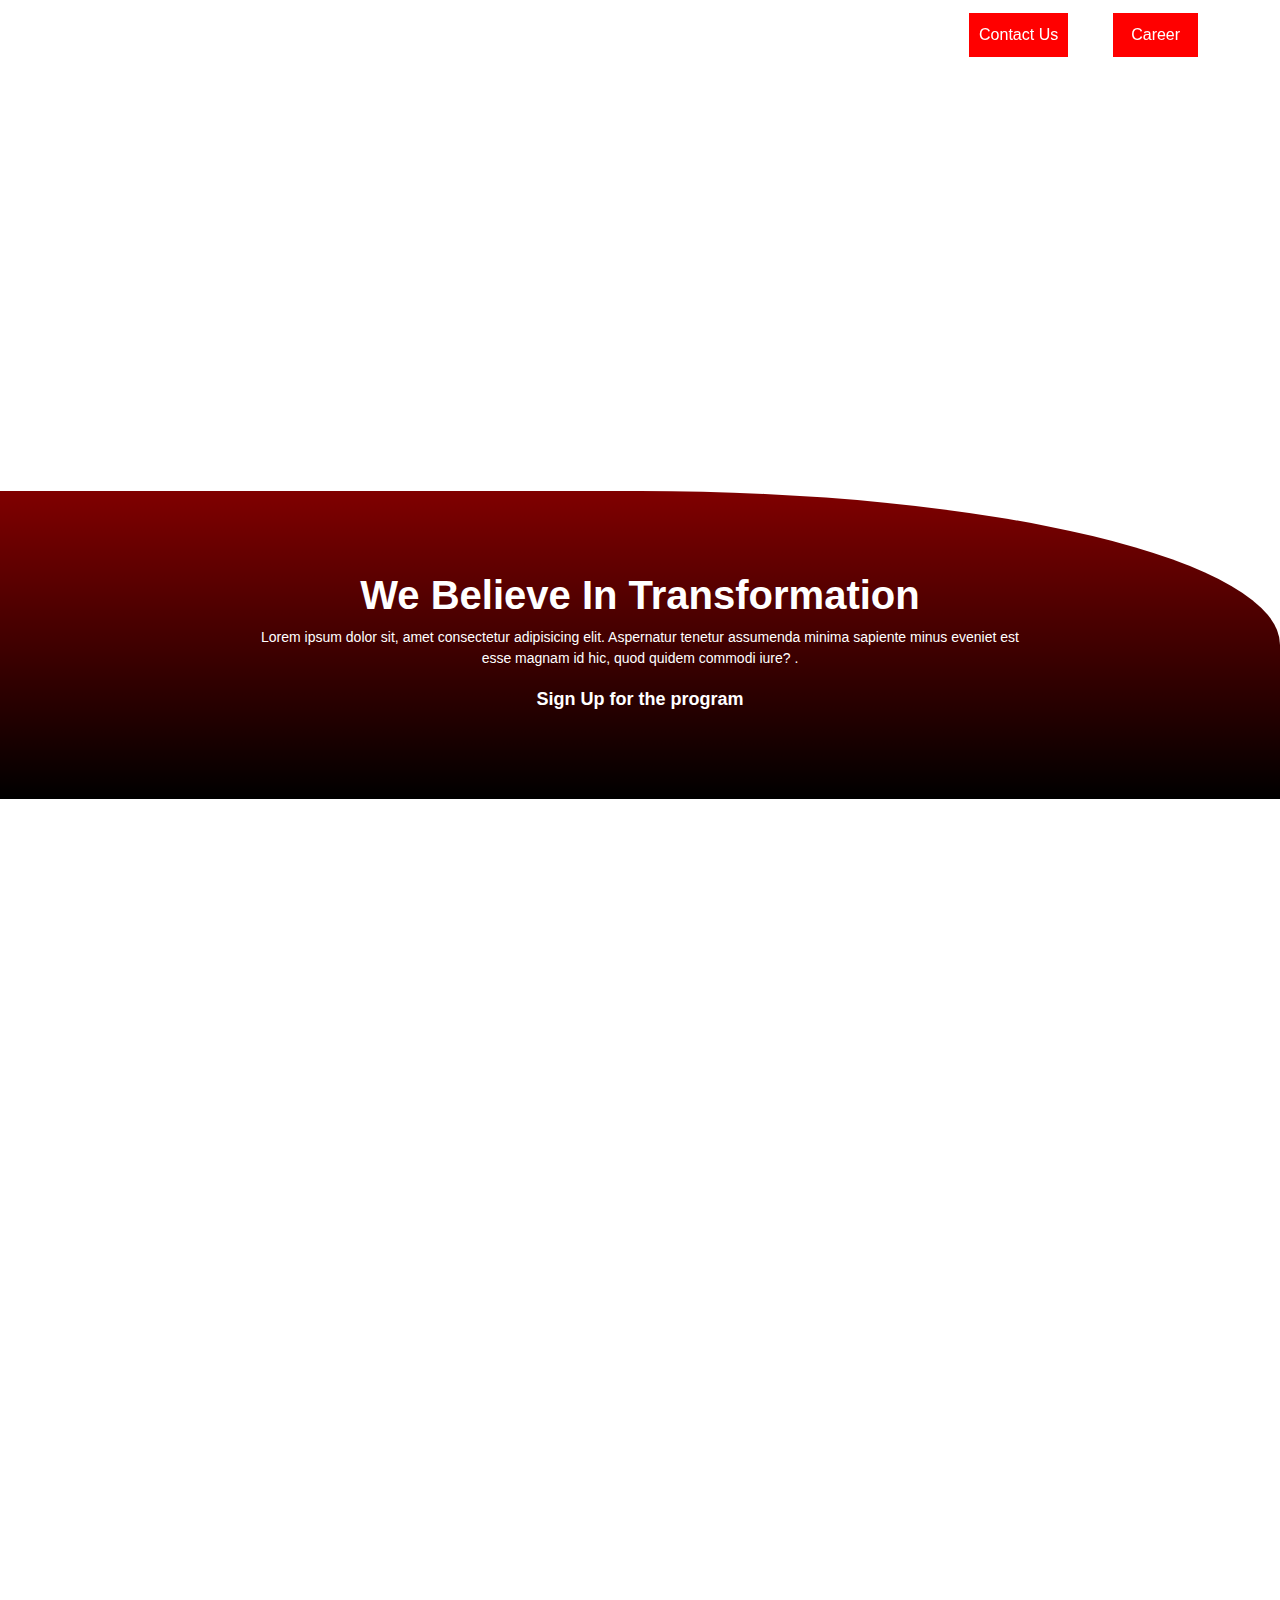
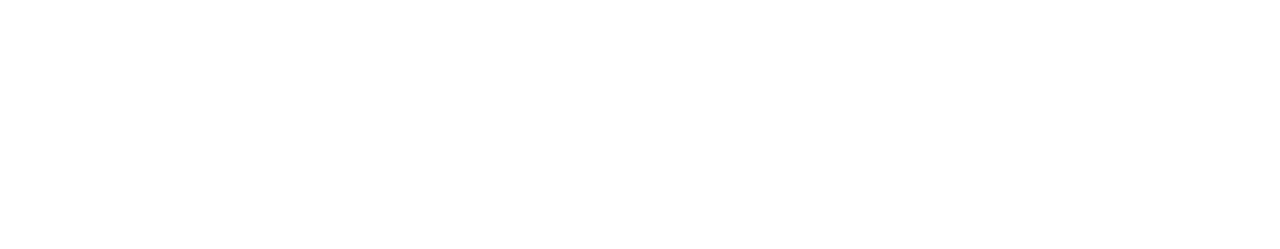
<file: academy.html>
<!DOCTYPE html>
<html lang="en">

<head>
  <meta charset="utf-8">
  <meta content="width=device-width, initial-scale=1.0" name="viewport">

  <title>SAP Website - Academy</title>
  <meta content="" name="description">
  <meta content="" name="keywords">

  <!-- Favicons -->
  <!-- <link href="assets/img/favicon.png" rel="icon">
  <link href="assets/img/apple-touch-icon.png" rel="apple-touch-icon"> -->

  <!-- Google Fonts -->
  <link href="https://fonts.googleapis.com/css?family=Open+Sans:300,300i,400,400i,600,600i,700,700i|Roboto:300,300i,400,400i,500,500i,700,700i&display=swap" rel="stylesheet">

  <!-- Vendor CSS Files -->
  <link href="assets/vendor/animate.css/animate.min.css" rel="stylesheet">
  <link href="assets/vendor/aos/aos.css" rel="stylesheet">
  <link href="assets/vendor/bootstrap/css/bootstrap.min.css" rel="stylesheet">
  <link href="assets/vendor/bootstrap-icons/bootstrap-icons.css" rel="stylesheet">
  <link href="assets/vendor/boxicons/css/boxicons.min.css" rel="stylesheet">
  <link href="assets/vendor/glightbox/css/glightbox.min.css" rel="stylesheet">
  <link href="assets/vendor/swiper/swiper-bundle.min.css" rel="stylesheet">

  <!-- Template Main CSS File -->
  <link href="assets/css/style.css" rel="stylesheet">
</head>

<body>

 

  <header id="header" class="fixed-top d-flex align-items-center header-transparent ">
    <div class="container d-flex justify-content-between align-items-center">

      <div class="logo">
        <h1 class="text-light"><a href="index.html"><span>LOGO</span></a></h1>
        <!-- Uncomment below if you prefer to use an image logo -->
        <!-- <a href="index.html"><img src="assets/img/logo.png" alt="" class="img-fluid"></a>-->
      </div>

      <nav id="navbar" class="navbar">
        <ul>
          <li><a class="active " href="index.html">Home</a></li>
          <li><a href="about.html">About</a></li>
          
          <li class="dropdown"><a href="#"><span>Solutions</span> <i class="bi bi-chevron-down"></i></a>
          <ul>
            
              <li><a href="services1.html">Supply Chain Planning</a></li>
              <li><a href="services2.html">Supply Chain Collaboration</a></li>
              <li><a href="services3.html">Demand-Driven Planning</a></li>
              <li><a href="services4.html"> Cloud System Integration</a></li>
            
          </ul>
          </li>
    
          <li><a href="services.html">Services</a></li>
    
          <li><a href="Insight.html">Insight</a></li>
          <li><a href="academy.html" class="imp">Academy</a></li>
          <li><a href="partners.html">Our Partners</a></li>
          <li><a href="#" style="padding:0px 60px;"></a></li>

          <li><a href="contact.html" style="background: red; padding:10px">Contact Us</a></li>
          <li><a href="#" ></a></li>
          <li><a href="career.html" style="background: red; padding:10px 18px;">Career</a></li>
          
          
        
        </ul>
        <i class="bi bi-list mobile-nav-toggle"></i>
        
      </nav>
    </div>
  </header>

  <section class="about" data-aos="fade-up" style="background: url(https://forrit-cms-msedu-web-consumables.azureedge.net/media/8806824e-543b-48ba-8567-aeaef11f67dc/1920-Panel1-FeatureHeader-Academy.jpg) no-repeat center center/cover;">
    <div class="container">

      <div class="row">
        <div class="col-lg-6">
          <!-- <img src="assets/img/about.jpg" class="img-fluid" alt=""> -->
        </div>
        <div class="col-lg-6 pt-4 pt-lg-0">
          <h3 style="text-align: left;">Our Academy</h3>
          <p style="text-align: left; margin-bottom: 300px;" >
          
            Ullamco laboris nisi ut aliquip ex ea commodo consequat. Duis aute irure dolor in reprehenderit in voluptate
            velit esse cillum dolore eu fugiat nulla pariatur. 
          </p>

          
        </div>
      </div>

    </div>
  </section>


  


  <section class="facts section-bg" data-aos="fade-up" style="background:linear-gradient( #800000, black) ;border-radius: 0 50% 0 0;margin-top: -145px; ">
    <div class="container">

      <div class="row counters" style="padding-top: 20px;padding-bottom:20px">
        <h2 style="color: white; font-size: 40px;font-weight: bold;text-align: center;">We Believe In Transformation</h2>
        <p style="color:white ;text-align: center;">Lorem ipsum dolor sit, amet consectetur adipisicing elit. Aspernatur tenetur assumenda minima sapiente minus eveniet est<br> esse magnam id hic, quod quidem commodi iure? .</p>
        <h2 style="color: white; font-size: 18px;font-weight: bold;text-align: center;">Sign Up for the program</h2>

      </div>

    </div>
  </section>


  <main id="main">


    
    <section class="features" style="background: url(https://www.arm.com/-/media/global/support/heroes/support-training-med-hero.jpg?revision=ab1d83c5-b102-46cf-a4d1-213dc249341b) no-repeat center center/cover; margin-top: -100px; margin-bottom: 50px;">
        <div class="container">
  
          
  
          <div class="row" data-aos="fade-up">
            <div class="col-md-5">
             
              <h3><a href="services1.html" style="color:white ; font-weight: bold; font-size: 45px;">Our Academy</a></h3>
              <p style="color: white;">
                Sales and Operations Planning (S&OP), Forecasting, Time series and order-based planning, inventory optimization, production scheduling and more
              </p>
            </div>
            <div class="col-md-3 pt-4" style="background: rgba(198, 12, 2, 0.381); margin-right: 20px;border-bottom: 1px solid red; padding-left: 30px; "  >
              <h3><a href="services1.html" style="color:white ; font-weight: bold;">Supply Chain Planning</a></h3>
              <p style="color: white;">
                Sales and Operations Planning (S&OP), Forecasting, Time series and order-based planning, inventory optimization, production scheduling and more Lorem, ipsum dolor sit amet consectetur adipisicing elit. Voluptate officiis corporis dolores delectus suscipit. Omnis obcaecati harum.
              </p>
              <!-- <a href="about.html" class="btn-get-started animate__animated animate__fadeInUp imp" style="margin-left: 80px;">Register Now</a> -->
              <h2 ><a  href="career.html" style="background: red;color:white;font-size: 15px;padding: 12px 12px;" text-align:center;>Register Now</a></h2>
             
            </div>
            <div class="col-md-3 pt-4" style="background: rgba(198, 13, 0, 0.407);border-bottom: 1px solid red; padding-left: 30px;" >
              <h3><a href="services1.html" style="color:white ; font-weight: bold;padding-bottom: 20px;">Training</a></h3>
              <p style="color: white;">
                Sales and Operations Planning (S&OP), Forecasting, Time series and order-based planning, inventory optimization, production scheduling and more ;Lorem ipsum dolor sit, amet consectetur adipisicing elit. Debitis sunt eos culpa at nobis sint maiores quam vel explicabo adipisci.
  
              </p>
              <!-- <a href="about.html" class="btn-get-started animate__animated animate__fadeInUp imp" style="margin-left: 80px; margin-bottom: 20px; margin-top: 10px;" >Register Now</a> -->
              <h2 ><a  href="career.html" style="background: red;color:white;font-size: 15px;padding: 12px 12px;" text-align:center;>Register Now</a></h2>
              <br><br>
            </div>
          </div>
  
        </div>
      </section>











    


    




   

  </main><!-- End #main -->

  <!-- ======= Footer ======= -->
  <footer id="footer" data-aos="fade-up" data-aos-easing="ease-in-out" data-aos-duration="500" style="margin-top: -50px;">

    

    <div class="footer-top">
      <div class="container">
        <div class="row">

          <div class="col-lg-3 col-md-6 footer-links">
            <h4>Useful Links</h4>
            <ul>
              <li><i class="bx bx-chevron-right"></i> <a href="index.html">Home</a></li>
              <li><i class="bx bx-chevron-right"></i> <a href="about.html">About us</a></li>
              <li><i class="bx bx-chevron-right"></i> <a href="services.html">Services</a></li>
              <li><i class="bx bx-chevron-right"></i> <a href="services1.html">Solutions</a></li>
              <li><i class="bx bx-chevron-right"></i> <a href="blog.html">Blog</a></li>
              <li><i class="bx bx-chevron-right"></i> <a href="contact.html">Contact Us</a></li>
            </ul>
          </div>

          <div class="col-lg-3 col-md-6 footer-links">
            <h4>Our Services</h4>
            <ul>
              <li><i class="bx bx-chevron-right"></i> <a href="services.html">Process Implementation</a></li>
              <li><i class="bx bx-chevron-right"></i> <a href="services.html">AMS and Support</a></li>
              <li><i class="bx bx-chevron-right"></i> <a href="services.html">Value Prototyping</a></li>
              <li><i class="bx bx-chevron-right"></i> <a href="services.html">Training</a></li>
              <li><i class="bx bx-chevron-right"></i> <a href="#">Graphic Design</a></li>
            </ul>
          </div>

          <div class="col-lg-3 col-md-6 footer-contact">
            <h4>Contact Us</h4>
            <p>
              A108 Adam Street <br>
              New York, NY 535022<br>
              United States <br><br>
              <strong>Phone:</strong> +1 5589 55488 55<br>
              <strong>Email:</strong> info@example.com<br>
            </p>

          </div>

          <div class="col-lg-3 col-md-6 footer-info">
            <h3>About Us</h3>
            <p>Cras fermentum odio eu feugiat lide par naso tierra. Justo eget nada terra videa magna derita valies darta donna mare fermentum iaculis eu non diam phasellus.</p>
            <div class="social-links mt-3">
              <a href="https://twitter.com" class="twitter"><i class="bx bxl-twitter"></i></a>
              <a href="https://facebook.com" class="facebook"><i class="bx bxl-facebook"></i></a>
              <a href="https://instagram.com" class="instagram"><i class="bx bxl-instagram"></i></a>
              <a href="https://linkedin.com" class="linkedin"><i class="bx bxl-linkedin"></i></a>
            </div>
          </div>

        </div>
      </div>
    </div>

    <div class="container ccpy ">
      <div class="copyright">
        &copy; Copyright <strong><span>Logo</span></strong>. All Rights Reserved
      </div>
    </div>

  </footer><!-- End Footer -->

  <a href="#" class="back-to-top d-flex align-items-center justify-content-center"><i class="bi bi-arrow-up-short"></i></a>

  <!-- Vendor JS Files -->
  <script src="assets/vendor/purecounter/purecounter.js"></script>
  <script src="assets/vendor/aos/aos.js"></script>
  <script src="assets/vendor/bootstrap/js/bootstrap.bundle.min.js"></script>
  <script src="assets/vendor/glightbox/js/glightbox.min.js"></script>
  <script src="assets/vendor/isotope-layout/isotope.pkgd.min.js"></script>
  <script src="assets/vendor/swiper/swiper-bundle.min.js"></script>
  <script src="assets/vendor/waypoints/noframework.waypoints.js"></script>
  <script src="assets/vendor/php-email-form/validate.js"></script>

  <!-- Template Main JS File -->
  <script src="assets/js/main.js"></script>

</body>

</html>
</file>
<file: assets/css/style.css>
/*--------------------------------------------------------------
# General
--------------------------------------------------------------*/
body {
  font-family: 'Ubuntu', sans-serif;
  /* color: #444; */
}

a {
  color: #b30000;
  text-decoration: none;
}

a:hover {
  color: #993333;
  text-decoration: none;
  
}

h1, h2, h3, h4, h5, h6, .font-primary {
  font-family: 'Ubuntu', sans-serif;
}

/*--------------------------------------------------------------
# Back to top button
--------------------------------------------------------------*/
.back-to-top {
  position: fixed;
  visibility: hidden;
  opacity: 0;
  right: 15px;
  bottom: 15px;
  z-index: 99999;
  background: #9f1a1a;
  /* color:  #b30000; */
  width: 40px;
  height: 40px;
  border-radius: 4px;
  transition: all 0.4s;
}
.back-to-top i {
  font-size: 24px;
  color: #fff;
  line-height: 0;
}
.features i{
  font-size: 30px;
  align-items: bottom;
  
}
.back-to-top:hover {
  background: #9b403f;
  color: #fff;
}
.back-to-top.active {
  visibility: visible;
  opacity: 1;
}

/*--------------------------------------------------------------
# Header
--------------------------------------------------------------*/
#header {
  height:70px;
  transition: all 0.5s;
  z-index: 997;
  transition: all 0.5s;
  background: #070707;
  
}
#header.header-transparent {
  background: none;
}
#header.header-scrolled {
  background: #050505df;
  height: 60px;
}
#header .logo h1 {
  font-size: 28px;
  margin: 0;
  padding: 4px 0;
  line-height: 1;
  font-weight: 400;
  letter-spacing: 3px;
  text-transform: uppercase;
}
#header .logo h1 a, #header .logo h1 a:hover {
  color: #fff;
  text-decoration: none;
}
#header .logo img {
  padding: 0;
  margin: 0;
  max-height: 40px;
}

#main {
  margin-top: 80px;
}

/*--------------------------------------------------------------
# Navigation Menu
--------------------------------------------------------------*/
/**
* Desktop Navigation 
*/
.navbar {
  padding: 0;
}
.navbar ul {
  margin: 0;
  padding: 0;
  display: flex;
  list-style: none;
  align-items: center;
  
}
.navbar li {
  position: relative;
}
.navbar a, .navbar a:focus {
  display: flex;
  align-items: center;
  justify-content: space-between;
  padding: 10px 0 10px 15px;
  font-family: 'Ubuntu', sans-serif;
  font-size: 16;
  font-weight: 500;
  margin-left: 15px;
  /* color: #fff; */
  color: white;
  white-space: nowrap;
  transition: 0.3s;
}



.navbar a i, .navbar a:focus i {
  font-size: 12px;
  line-height: 0;
  margin-left: 5px;
}
/* .navbar a:hover, .navbar .active, .navbar .active:focus, .navbar li:hover > a {
  color: #c20404;
  
} */
.navbar .dropdown ul {
  display: block;
  position: absolute;
  left: 14px;
  top: calc(100% + 30px);
  margin: 0;
  padding: 10px 0;
  z-index: 99;
  opacity: 0;
  visibility: hidden;
  background: #fff;
  /* box-shadow: 0px 0px 30px rgba(161, 135, 127, 0.25); */
  transition: 0.3s;
  border-radius: 10px;
}
.navbar .dropdown ul li {
  min-width: 200px;
  
}
.navbar .dropdown ul a {
  padding: 10px 20px;
  font-size: 16px;
  font-weight: 500;
  text-transform: none;
  /* color: rgb(250, 34, 5); */
  color: #070707;
  
}
.navbar .dropdown ul a i {
  font-size: 12px;
}
.navbar .dropdown ul a:hover, .navbar .dropdown ul .active:hover, .navbar .dropdown ul li:hover > a {
  color: #f60606;
}
.navbar .dropdown:hover > ul {
  opacity: 1;
  top: 100%;
  visibility: visible;
}
.navbar .dropdown .dropdown ul {
  top: 0;
  left: calc(100% - 30px);
  visibility: hidden;
}
.navbar .dropdown .dropdown:hover > ul {
  opacity: 1;
  top: 0;
  left: 100%;
  visibility: visible;
}
@media (max-width: 1366px) {
  .navbar .dropdown .dropdown ul {
    left: -90%;
  }
  .navbar .dropdown .dropdown:hover > ul {
    left: -100%;
  }
}

/**
* Mobile Navigation 
*/
.mobile-nav-toggle {
  color: #fff;
  font-size: 28px;
  cursor: pointer;
  display: none;
  line-height: 0;
  transition: 0.5s;
}

@media (max-width: 991px) {
  .mobile-nav-toggle {
    display: block;
  }

  .navbar ul {
    display: none;
  }
}
.navbar-mobile {
  position: fixed;
  overflow: hidden;
  top: 0;
  right: 0;
  left: 0;
  bottom: 0;
  background: #ffb3b39f;
  transition: 0.3s;
}
.navbar-mobile .mobile-nav-toggle {
  position: absolute;
  top: 15px;
  right: 15px;
}
.navbar-mobile ul {
  display: block;
  position: absolute;
  top: 55px;
  right: 15px;
  bottom: 15px;
  left: 15px;
  padding: 10px 0;
  background-color: #fff;
  overflow-y: auto;
  transition: 0.3s;
}
.navbar-mobile a, .navbar-mobile a:focus {
  padding: 10px 20px;
  font-size: 15px;
  color: #ff9393;
}
.navbar-mobile a:hover, .navbar-mobile .active, .navbar-mobile li:hover > a {
  color: #ff9393;
}
.navbar-mobile .getstarted, .navbar-mobile .getstarted:focus {
  margin: 15px;
}
.navbar-mobile .dropdown ul {
  position: static;
  display: none;
  margin: 10px 20px;
  padding: 10px 0;
  z-index: 99;
  opacity: 1;
  visibility: visible;
  background: #fff;
  box-shadow: 0px 0px 30px rgba(161, 133, 127, 0.25);
}
.navbar-mobile .dropdown ul li {
  min-width: 200px;
}
.navbar-mobile .dropdown ul a {
  padding: 10px 20px;
}
.navbar-mobile .dropdown ul a i {
  font-size: 12px;
}
.navbar-mobile .dropdown ul a:hover, .navbar-mobile .dropdown ul .active:hover, .navbar-mobile .dropdown ul li:hover > a {
  color: #ff9393;
}
.navbar-mobile .dropdown > .dropdown-active {
  display: block;
}

/*--------------------------------------------------------------
# Hero Section
--------------------------------------------------------------*/
#hero {
  width: 100%;
  height: 110vh;
  overflow: hidden;
  position: relative;
}
#hero::after {
  content: "";
  position: absolute;
  left: 50%;
  top: 0;
  width: 130%;
  height: 95%;
  background:  url("https://www.experionglobal.com/wp-content/uploads/2020/10/Transforming-software-systems-for-business-growth-6.png")    no-repeat center  center/cover;
  
  /* opacity: 0.7; */
  z-index: 0;
  /* border-radius: 0 0 50% 50%; */
  transform: translateX(-50%) rotate(0deg);
}
#hero::before {
  content: "";
  position: absolute;
  left: 50%;
  top: 0;
  width: 130%;
  height: 96%;
  /* background: #800000; */
  opacity: 0.5;
  z-index: 0;
  border-radius: 0 0 50% 50%;
  transform: translateX(-50%) translateY(18px) rotate(2deg);
}
#hero .carousel-container {
  display: flex;
  justify-content: center;
  align-items: center;
  flex-direction: column;
  text-align: center;
  bottom: 0;
  top: 0;
  left: 0;
  right: 0;
}
#hero h2 {
  color: #fff;
  margin-bottom: 30px;
  font-size: 55px;
  font-weight: 700;
}



#hero p {
  width: 80%;
  -webkit-animation-delay: 0.4s;
  animation-delay: 0.4s;
  margin: 0 auto 30px auto;
  color: #fff;
}
#hero .carousel-control-prev, #hero .carousel-control-next {
  width: 10%;
}
#hero .carousel-control-next-icon, #hero .carousel-control-prev-icon {
  background: none;
  font-size: 48px;
  line-height: 1;
  width: auto;
  height: auto;
}
#hero .btn-get-started {
  font-family: 'Ubuntu', sans-serif;
  font-weight: 550;
  font-size: 14px;
  letter-spacing: 1px;
  display: inline-block;
  padding: 15px 28px;
  /* border-radius: 50px; */
  transition: 0.5s;
  line-height: 1;
  margin: 10px;
  color: #fff;
  -webkit-animation-delay: 0.8s;
  animation-delay: 0.8s;
  /* border: 2px solid #990000; */
  background: #fb0505;
}

.team .btn-get-started {
  font-family: 'Ubuntu', sans-serif;
  font-weight: 550;
  font-size: 14px;
  letter-spacing: 1px;
  display: inline-block;
  padding: 15px 28px;
  /* border-radius: 50px; */
  transition: 0.5s;
  line-height: 1;
  margin: 20px;
  color: #fff;
  -webkit-animation-delay: 0.8s;
  text-align: left;
  animation-delay: 0.8s;
  /* border: 2px solid #990000; */
  background: #fb0505;
}


.features .imp:hover {
  background-color: white;
  color: black;
  }
 
#hero .btn-get-started:hover {
  background: #f30404;
  color: #fff;
  text-decoration: none;
}
@media (min-width: 1024px) {
  #hero p {
    width: 60%;
  }
  #hero .carousel-control-prev, #hero .carousel-control-next {
    width: 5%;
  }
}
@media (max-width: 768px) {
  #hero::after {
    width: 180%;
    height: 95%;
    border-radius: 0 0 50% 50%;
    transform: translateX(-50%) rotate(0deg);
  }
  #hero::before {
    top: 0;
    width: 180%;
    height: 96%;
    border-radius: 0 0 50% 50%;
    transform: translateX(-50%) translateY(20px) rotate(4deg);
  }
}
@media (max-width: 575px) {
  #hero h2 {
    font-size: 30px;
  }
  #hero::after {
    left: 40%;
    top: 0;
    width: 200%;
    height: 115%;
    border-radius: 0 0 50% 50%;
    transform: translateX(-50%) rotate(0deg);
  }
  #hero::before {
    left: 50%;
    top: 0;
    width: 200%;
    height: 94%;
    border-radius: 0 0 50% 50%;
    transform: translateX(-50%) translateY(20px) rotate(4deg);
  }
}

/*--------------------------------------------------------------
# Hero No Slider Section
--------------------------------------------------------------*/
#hero-no-slider {
  width: 100%;
  height: 100vh;
  overflow: hidden;
  position: relative;
  text-align: center;
}
#hero-no-slider::before {
  content: "";
  position: absolute;
  left: 0;
  top: 0;
  right: 0;
  bottom: 0;
  background:  url("https://www.experionglobal.com/wp-content/uploads/2020/10/Transforming-software-systems-for-business-growth-6.png") center top no-repeat;
}
#hero-no-slider h2 {
  color: #fff;
  margin-bottom: 15px;
  font-size: 48px;
  font-weight: 700;
}
#hero-no-slider p {
  color: #fff;
}
#hero-no-slider .btn-get-started {
  font-family: 'Ubuntu', sans-serif;
  font-weight: 500;
  font-size: 14px;
  letter-spacing: 1px;
  display: inline-block;
  padding: 12px 32px;
  border-radius: 50px;
  transition: 0.5s;
  line-height: 1;
  margin: 10px;
  color: #fff;
  -webkit-animation-delay: 0.8s;
  animation-delay: 0.8s;
  border: 2px solid #68A4C4;
}
#hero-no-slider .btn-get-started:hover {
  background: #68A4C4;
  color: #fff;
  text-decoration: none;
}
@media (max-width: 575px) {
  #hero-no-slider h2 {
    font-size: 30px;
  }
}

/*--------------------------------------------------------------
# Sections General
--------------------------------------------------------------*/
section {
  padding: 60px 0;
}

.section-bg {
  background-color: #101010;
}

.section-title {
  text-align: center;
  padding-bottom: 30px;
}


.section-title h2 {
  font-size: 28px;
  font-weight: 400;
  margin-bottom: 20px;
  padding-bottom: 20px;
  position: relative;
}
.section-title h2::before {
  /* content: ""; */
  position: absolute;
  display: block;
  width: 120px;
  height: 1px;
  background: #ddd;
  bottom: 1px;
  left: calc(50% - 60px);
}
.section-title h2::after {
  /* content: ""; */
  position: absolute;
  display: block;
  width: 40px;
  height: 3px;
  background: #bf4040;
  bottom: 0;
  left: calc(50% - 20px);
}
.section-title p {
  margin-bottom: 0;
}

/*--------------------------------------------------------------
# Breadcrumbs
--------------------------------------------------------------*/
.breadcrumbs {
  padding: 15px 0;
  /* background-color: #faf3f3; */
  min-height: 40px;
}
.breadcrumbs h2 {
  font-size: 28px;
  font-weight: 300;
}
.breadcrumbs ol {
  display: flex;
  flex-wrap: wrap;
  list-style: none;
  padding: 0;
  margin: 0;
}
.breadcrumbs ol li + li {
  padding-left: 10px;
}
.breadcrumbs ol li + li::before {
  display: inline-block;
  padding-right: 10px;
  color: #7d6d6c;
  content: "/";
}
@media (max-width: 768px) {
  .breadcrumbs .d-flex {
    display: block !important;
  }
  .breadcrumbs ol {
    display: block;
  }
  .breadcrumbs ol li {
    display: inline-block;
  }
}

/*--------------------------------------------------------------
# Our Services
--------------------------------------------------------------*/
.services {
  padding-bottom: 20px;
}
.services .icon-box {
  padding: 30px;
  position: relative;
  overflow: hidden;
  margin: 0 0 40px 0;
  background: #ffff;
  box-shadow: 0 20px 200px 0 rgba(14, 13, 12, 0.14);
  transition: all 0.3s ease-in-out;
  text-align: center;
  border: 1px solid #fff;
}

.services .abs {
  padding: none;
  position: relative;
  overflow: hidden;
  margin: 0 0 0px 0;
  background: #fff;
  
  box-shadow: none;
  transition: all 0.3s ease-in-out;
  text-align: center;
  border: none;
}
.services .ab {
  padding: none;
  position: relative;
  overflow: hidden;
  margin: 0 0 0px 0;
  background: rgba(243, 5, 5, 0.938);
  
  box-shadow: none;
  transition: all 0.3s ease-in-out;
  text-align: center;
  border: none;
}


.services .icon {
  margin: 0 auto 10px auto;
  /* padding-top: 17px; */
  display: inline-block;
  text-align: center;
  border-radius: 50%;
  width: 153px;
  height: 153px;
}
.services .icon i {
  font-size: 80px;
  line-height: 1;
}
.services .title {
  font-weight: 700;
  margin-bottom: 15px;
  font-size: 18px;
}
.services .title a {
  color: rgb(179, 0, 0);
}
.services .description {
  font-size: 15px;
  line-height: 28px;
  margin-bottom: 0;
  /* background: #070707; */
}
.services .icon-box-pink .icon {
  background: #fceef3;
}
.services .icon-box-pink .icon i {
  color: #ff689b;
}
.services .icon-box-pink:hover {
  border-color: #ff689b;
}
.services .icon-box-cyan .icon {
  background: #e6fdfc;
}
.services .icon-box-cyan .icon i {
  color: #3fcdc7;
}
.services .icon-box-cyan:hover {
  border-color: #3fcdc7;
}
.services .icon-box-green .icon {
  background: #eafde7;
}
.services .icon-box-green .icon i {
  color: #41cf2e;
}
.services .icon-box-green:hover {
  border-color: #41cf2e;
}
.services .icon-box-blue .icon {
  background: #e1eeff;
}
.services .icon-box-blue .icon i {
  color: #2282ff;
}
.services .icon-box-blue:hover {
  border-color: #2282ff;
}

/*--------------------------------------------------------------
# Why Us
--------------------------------------------------------------*/
/* .why-us .container {
  box-shadow: 0 5px 25px 0 rgba(216, 214, 214, 0.6);
  background: #fff;
} */
.why-us .icon-box + .icon-box {
  margin-top: 50px;
}
.why-us .icon-box .icon {
  float: left;
  display: flex;
  align-items: center;
  justify-content: center;
  width: 72px;
  height: 72px;
  background: #f3f8fa;
  border-radius: 6px;
  transition: 0.5s;
}
.why-us .icon-box .icon i {
  color: #68A4C4;
  font-size: 32px;
}
.why-us .icon-box:hover .icon {
  background: #68A4C4;
}
.why-us .icon-box:hover .icon i {
  color: #fff;
}
.why-us .icon-box .title {
  margin-left: 95px;
  font-weight: 700;
  margin-bottom: 10px;
  font-size: 18px;
  text-transform: uppercase;
}
.why-us .icon-box .title a {
  color: #343a40;
  transition: 0.3s;
}
.why-us .icon-box .title a:hover {
  color: #68A4C4;
}
.why-us .icon-box .description {
  margin-left: 95px;
  line-height: 24px;
  font-size: 14px;
  
}
.why-us .video-box {
  position: relative;
}
.why-us .video-box img {
  padding-top: 15px;
  padding-bottom: 15px;
  
}
.why-us .play-btn {
  width: 94px;
  height: 94px;
  background: radial-gradient(#cb5742 50%, rgba(196, 106, 104, 0.4) 52%);
  border-radius: 50%;
  display: block;
  position: absolute;
  left: calc(50% - 47px);
  top: calc(50% - 47px);
  overflow: hidden;
}
.why-us .play-btn::after {
  content: "";
  position: absolute;
  left: 50%;
  top: 50%;
  transform: translateX(-40%) translateY(-50%);
  width: 0;
  height: 0;
  border-top: 10px solid transparent;
  border-bottom: 10px solid transparent;
  border-left: 15px solid #fff;
  z-index: 100;
  transition: all 400ms cubic-bezier(0.55, 0.055, 0.675, 0.19);
}
.why-us .play-btn::before {
  content: "";
  position: absolute;
  width: 120px;
  height: 120px;
  -webkit-animation-delay: 0s;
  animation-delay: 0s;
  -webkit-animation: pulsate-btn 2s;
  animation: pulsate-btn 2s;
  -webkit-animation-direction: forwards;
  animation-direction: forwards;
  -webkit-animation-iteration-count: infinite;
  animation-iteration-count: infinite;
  -webkit-animation-timing-function: steps;
  animation-timing-function: steps;
  opacity: 1;
  border-radius: 50%;
  border: 5px solid rgba(207, 61, 25, 0.7);
  top: -15%;
  left: -15%;
  background: rgba(198, 16, 0, 0);
}
.why-us .play-btn:hover::after {
  border-left: 15px solid #d23e1d;
  transform: scale(20);
}
.why-us .play-btn:hover::before {
  content: "";
  position: absolute;
  left: 50%;
  top: 50%;
  transform: translateX(-40%) translateY(-50%);
  width: 0;
  height: 0;
  border: none;
  border-top: 10px solid transparent;
  border-bottom: 10px solid transparent;
  border-left: 15px solid #fff;
  z-index: 200;
  -webkit-animation: none;
  animation: none;
  border-radius: 0;
}

@-webkit-keyframes pulsate-btn {
  0% {
    transform: scale(0.6, 0.6);
    opacity: 1;
  }
  100% {
    transform: scale(1, 1);
    opacity: 0;
  }
}

@keyframes pulsate-btn {
  0% {
    transform: scale(0.6, 0.6);
    opacity: 1;
  }
  100% {
    transform: scale(1, 1);
    opacity: 0;
  }
}
/*--------------------------------------------------------------
# Features
--------------------------------------------------------------*/
.features .row + .row {
  margin-top: 100px;
}
.features h3 {
  font-weight: 400;
  font-size: 24px;
}
.features ul {
  list-style: none;
  padding: 0;
}
.features ul li {
  padding-bottom: 10px;
}
.features ul i {
  font-size: 20px;
  padding-right: 4px;
  color: #ff9393;
}
.features p:last-child {
  margin-bottom: 0;
}

/*--------------------------------------------------------------
# About
--------------------------------------------------------------*/
.about h3 {
  font-weight: bold;
  font-size: 30px;
  color: white;
  margin-top: 100px;

}
.about p{
  color: white;
}
.about ul {
  list-style: none;
  padding: 0;
}
.about ul li {
  padding-bottom: 10px;
}
.about ul i {
  font-size: 20px;
  padding-right: 4px;
  color: #c46868;
}
.about p:last-child {
  margin-bottom: 0;
}

/*--------------------------------------------------------------
# Facts
--------------------------------------------------------------*/
.facts .counters span {
  font-size: 48px;
  display: block;
  color: #fe1f06;
}
.facts .counters p {
  padding: 0;
  margin: 0 0 20px 0;
  font-family: 'Ubuntu', sans-serif;
  font-size: 14px;
}

/*--------------------------------------------------------------
# Our Skills
--------------------------------------------------------------*/
.skills {
  padding: 60px 0;
}
.skills .progress {
  height: 35px;
  margin-bottom: 10px;
}
.skills .progress .skill {
  line-height: 35px;
  padding: 0;
  margin: 0 0 0 20px;
  text-transform: uppercase;
}
.skills .progress .skill .val {
  float: right;
  font-style: normal;
  margin: 0 20px 0 0;
}
.skills .progress-bar {
  width: 1px;
  text-align: left;
  transition: 0.9s;
}

/*--------------------------------------------------------------
# Tetstimonials
--------------------------------------------------------------*/
.testimonials {
  padding: 60px 0;
}
.testimonials .section-header {
  margin-bottom: 40px;
}
.testimonials .testimonials-carousel {
  overflow: hidden;
}
.testimonials .testimonial-item {
  text-align: center;
}
.testimonials .testimonial-item .testimonial-img {
  width: 120px;
  border-radius: 50%;
  border: 4px solid #fff;
  margin: 0 auto;
}
.testimonials .testimonial-item h3 {
  font-size: 20px;
  font-weight: bold;
  margin: 10px 0 5px 0;
  color: #111;
}
.testimonials .testimonial-item h4 {
  font-size: 14px;
  color: #999;
  margin: 0 0 15px 0;
}
.testimonials .testimonial-item .quote-icon-left, .testimonials .testimonial-item .quote-icon-right {
  color: #fbfcfd;
  font-size: 26px;
}
.testimonials .testimonial-item .quote-icon-left {
  display: inline-block;
  left: -5px;
  position: relative;
}
.testimonials .testimonial-item .quote-icon-right {
  display: inline-block;
  right: -5px;
  position: relative;
  top: 10px;
}
.testimonials .testimonial-item p {
  font-style: italic;
  margin: 0 auto 15px auto;
}
.testimonials .swiper-pagination {
  margin-top: 20px;
  position: relative;
}
.testimonials .swiper-pagination .swiper-pagination-bullet {
  width: 12px;
  height: 12px;
  background-color: #fff;
  opacity: 1;
  border: 1px solid #c47768;
}
.testimonials .swiper-pagination .swiper-pagination-bullet-active {
  background-color: #c46d68;
}

/*--------------------------------------------------------------
# Service Details
--------------------------------------------------------------*/
.service-details {
  padding-bottom: 10px;
}
.service-details .card {
  border: 0;
  padding: 0 30px;
  margin-bottom: 60px;
  position: relative;
}
.service-details .card-img {
  width: calc(100% + 60px);
  margin-left: -30px;
  overflow: hidden;
  z-index: 9;
  border-radius: 0;
}
.service-details .card-img img {
  max-width: 100%;
  transition: all 0.3s ease-in-out;
}
.service-details .card-body {
  z-index: 10;
  background: #fff;
  border-top: 4px solid #fff;
  padding: 30px;
  box-shadow: 0px 2px 15px rgba(0, 0, 0, 0.1);
  margin-top: -60px;
  transition: 0.3s;
}
.service-details .card-title {
  font-weight: 700;
  text-align: center;
  margin-bottom: 20px;
}
.service-details .card-title a {
  color: #7f2b2a;
  transition: 0.3s;
}
.service-details .card-text {
  color: #5e5e5e;
}
.service-details .read-more a {
  color: #777777;
  text-transform: uppercase;
  font-weight: 600;
  font-size: 12px;
  transition: 0.3s;
}
.service-details .read-more a:hover {
  color: #ca2d15;
}
.service-details .card:hover img {
  transform: scale(1.1);
}
.service-details .card:hover .card-body {
  border-color: #a32e2a;
}
.service-details .card:hover .card-body .card-title a {
  color: #c47068;
}

/*--------------------------------------------------------------
# Pricing
--------------------------------------------------------------*/
.pricing .row {
  padding-top: 40px;
}
.pricing .box {
  padding: 40px;
  margin-bottom: 30px;
  box-shadow: 0px 0px 30px rgba(92, 75, 73, 0.15);
  background: #fff;
  text-align: center;
}
.pricing h3 {
  font-weight: 300;
  margin-bottom: 15px;
  font-size: 28px;
}
.pricing h4 {
  font-size: 46px;
  color: #68A4C4;
  font-weight: 400;
  font-family: 'Ubuntu', sans-serif;
  margin-bottom: 25px;
}
.pricing h4 span {
  color: #bababa;
  font-size: 18px;
  display: block;
}
.pricing ul {
  padding: 0;
  list-style: none;
  color: #999;
  text-align: left;
  line-height: 20px;
}
.pricing ul li {
  padding-bottom: 12px;
}
.pricing ul i {
  color: #68A4C4;
  font-size: 18px;
  padding-right: 4px;
}
.pricing ul .na {
  color: #ccc;
}
.pricing ul .na i {
  color: #ccc;
}
.pricing ul .na span {
  text-decoration: line-through;
}
.pricing .get-started-btn {
  background: #1e4356;
  display: inline-block;
  padding: 6px 30px;
  border-radius: 20px;
  color: #fff;
  transition: none;
  font-size: 14px;
  font-weight: 400;
  font-family: 'Ubuntu', sans-serif;
  transition: 0.3s;
}
.pricing .get-started-btn:hover {
  background: #68A4C4;
}
.pricing .featured {
  z-index: 10;
  margin: -30px -5px 0 -5px;
}
.pricing .featured .get-started-btn {
  background: #68A4C4;
}
.pricing .featured .get-started-btn:hover {
  background: #85b6cf;
}
@media (max-width: 992px) {
  .pricing .box {
    max-width: 60%;
    margin: 0 auto 30px auto;
  }
}
@media (max-width: 767px) {
  .pricing .box {
    max-width: 80%;
    margin: 0 auto 30px auto;
  }
}
@media (max-width: 420px) {
  .pricing .box {
    max-width: 100%;
    margin: 0 auto 30px auto;
  }
}

/*--------------------------------------------------------------
# Portfolio
--------------------------------------------------------------*/
.portfolio {
  padding-bottom: 60px;
}
.portfolio #portfolio-flters {
  padding: 0;
  margin: 0 0 35px 0;
  list-style: none;
  text-align: center;
}
.portfolio #portfolio-flters li {
  cursor: pointer;
  margin: 0 12px 5px 12px;
  display: inline-block;
  padding: 0 4px 6px 4px;
  font-size: 16px;
  font-weight: 500;
  line-height: 20px;
  color: #444;
  transition: all 0.3s ease-in-out;
  border-bottom: 2px solid #fff;
  font-family: 'Ubuntu', sans-serif;
}
.portfolio #portfolio-flters li:hover, .portfolio #portfolio-flters li.filter-active {
  border-color: #68A4C4;
  color: #68A4C4;
}
.portfolio .portfolio-item {
  background: #1e4356;
  overflow: hidden;
  min-height: 200px;
  position: relative;
  border-radius: 4px;
  margin: 0 0 30px 0;
}
.portfolio .portfolio-item img {
  transition: all 0.3s ease-in-out;
}
.portfolio .portfolio-item .portfolio-info {
  opacity: 0;
  position: absolute;
  transition: all 0.3s linear;
  text-align: center;
  top: 10%;
  left: 0;
  right: 0;
}
.portfolio .portfolio-item .portfolio-info h3 {
  font-size: 22px;
  color: #fff;
  font-weight: bold;
}
.portfolio .portfolio-item .portfolio-info a i {
  color: rgba(255, 255, 255, 0.6);
  font-size: 28px;
  transition: 0.3s;
}
.portfolio .portfolio-item .portfolio-info a i:hover {
  color: white;
}
.portfolio .portfolio-item:hover img {
  opacity: 0.6;
  transform: scale(1.1);
}
.portfolio .portfolio-item:hover .portfolio-info {
  opacity: 1;
  top: calc(50% - 30px);
}

/*--------------------------------------------------------------
# Portfolio Details
--------------------------------------------------------------*/
.portfolio-details {
  padding-top: 40px;
}
.portfolio-details .portfolio-details-slider img {
  width: 100%;
}
.portfolio-details .portfolio-details-slider .swiper-pagination {
  margin-top: 20px;
  position: relative;
}
.portfolio-details .portfolio-details-slider .swiper-pagination .swiper-pagination-bullet {
  width: 12px;
  height: 12px;
  background-color: #fff;
  opacity: 1;
  border: 1px solid #68A4C4;
}
.portfolio-details .portfolio-details-slider .swiper-pagination .swiper-pagination-bullet-active {
  background-color: #68A4C4;
}
.portfolio-details .portfolio-info {
  padding: 30px;
  box-shadow: 0px 0 30px rgba(86, 43, 30, 0.08);
}
.portfolio-details .portfolio-info h3 {
  font-size: 22px;
  font-weight: 700;
  margin-bottom: 20px;
  padding-bottom: 20px;
  border-bottom: 1px solid #eee;
}
.portfolio-details .portfolio-info ul {
  list-style: none;
  padding: 0;
  font-size: 15px;
}
.portfolio-details .portfolio-info ul li + li {
  margin-top: 10px;
}
.portfolio-details .portfolio-description {
  padding-top: 30px;
}
.portfolio-details .portfolio-description h2 {
  font-size: 26px;
  font-weight: 700;
  margin-bottom: 20px;
}
.portfolio-details .portfolio-description p {
  padding: 0;
}

/*--------------------------------------------------------------
# Team
--------------------------------------------------------------*/
.team {
  background: #fff;
  padding-bottom: 30px;
}
.team .member {
  margin-bottom: 20px;
  overflow: hidden;
}
.team .member .member-img {
  position: relative;
  overflow: hidden;
}
.team .member .social {
  position: absolute;
  left: 0;
  bottom: -40px;
  right: 0;
  height: 40px;
  opacity: 0;
  transition: bottom ease-in-out 0.4s;
  text-align: center;
  background: rgba(30, 67, 86, 0.8);
  display: flex;
  align-items: center;
  justify-content: center;
}
.team .member .social a {
  transition: color 0.3s;
  color: #fff;
  margin: 0 12px;
  display: inline-block;
}
.team .member .social a:hover {
  color: #68A4C4;
}
.team .member .social i {
  font-size: 18px;
  margin: 0 2px;
}
.team .member .member-info h4 {
  font-weight: 700;
  margin: 15px 0 5px 0;
  font-size: 18px;
}
.team .member .member-info span {
  display: block;
  font-size: 13px;
  text-transform: uppercase;
  font-weight: 400;
  margin-bottom: 15px;
  color: #68A4C4;
}
.team .member .member-info p {
  font-family: 'Ubuntu', sans-serif;
  font-size: 14px;
  line-height: 26px;
  color: #666;
}
.team .member:hover .social {
  bottom: 0;
  opacity: 1;
  transition: bottom ease-in-out 0.4s;
}
.team .member:hover .social a, .team .member:hover .social i {
  line-height: 0;
  font-size: 18px;
}

/*--------------------------------------------------------------
# Contact
--------------------------------------------------------------*/
.contact {
  padding-bottom: 30px;
}
.contact .info-box {
  color: #444;
  text-align: center;
  box-shadow: 0 0 30px rgba(216, 214, 214, 0.6);
  padding: 20px 0 30px 0;
  margin-bottom: 30px;
}
.contact .info-box i {
  font-size: 32px;
  color: #f9280c;
  border-radius: 50%;
  padding: 8px;
  border: 2px dotted #df1e1e;
}
.contact .info-box h3 {
  font-size: 20px;
  color: #666;
  font-weight: 700;
  margin: 10px 0;
}
.contact .info-box p {
  padding: 0;
  line-height: 24px;
  font-size: 14px;
  margin-bottom: 0;
}
.contact .php-email-form {
  box-shadow: 0 0 30px rgba(216, 214, 214, 0.6);
  padding: 30px;
  margin-bottom: 30px;
}
.contact .php-email-form .error-message {
  display: none;
  color: #fff;
  background: #ed3c0d;
  text-align: left;
  padding: 15px;
  font-weight: 600;
}
.contact .php-email-form .error-message br + br {
  margin-top: 25px;
}
.contact .php-email-form .sent-message {
  display: none;
  color: rgb(160, 56, 56);
  background: #18d26e;
  text-align: center;
  padding: 15px;
  font-weight: 600;
}
.contact .php-email-form .loading {
  display: none;
  background: #fff;
  text-align: center;
  padding: 15px;
}
.contact .php-email-form .loading:before {
  content: "";
  display: inline-block;
  border-radius: 50%;
  width: 24px;
  height: 24px;
  margin: 0 10px -6px 0;
  border: 3px solid #d24018;
  border-top-color: #eee;
  -webkit-animation: animate-loading 1s linear infinite;
  animation: animate-loading 1s linear infinite;
}
.contact .php-email-form input, .contact .php-email-form textarea {
  border-radius: 0;
  box-shadow: none;
  font-size: 14px;
}
.contact .php-email-form input::focus, .contact .php-email-form textarea::focus {
  background-color: #c46d68;
}
.contact .php-email-form input {
  padding: 10px 15px;
}
.contact .php-email-form textarea {
  padding: 12px 15px;
}
.contact .php-email-form button[type=submit] {
  background: #de270f;
  border: 0;
  padding: 10px 24px;
  color: #fff;
  transition: 0.4s;
}
.contact .php-email-form button[type=submit]:hover {
  
  background: #f60404;
}
@-webkit-keyframes animate-loading {
  0% {
    transform: rotate(0deg);
  }
  100% {
    transform: rotate(360deg);
  }
}
@keyframes animate-loading {
  0% {
    transform: rotate(0deg);
  }
  100% {
    transform: rotate(360deg);
  }
}

/*--------------------------------------------------------------
# Map
--------------------------------------------------------------*/
.map {
  padding: 0;
  margin-bottom: -6px;
}
.map iframe {
  width: 100%;
  height: 380px;
}

/*--------------------------------------------------------------
# Blog
--------------------------------------------------------------*/
.blog {
  padding: 40px 0 20px 0;
}
.blog .entry {
  padding: 30px;
  margin-bottom: 60px;
  box-shadow: 0 4px 16px rgba(0, 0, 0, 0.1);
}
.blog .entry .entry-img {
  max-height: 440px;
  margin: -30px -30px 20px -30px;
  overflow: hidden;
}
.blog .entry .entry-title {
  font-size: 28px;
  font-weight: bold;
  padding: 0;
  margin: 0 0 20px 0;
}
.blog .entry .entry-title a {
  color: #a22626;
  transition: 0.3s;
}
.blog .entry .entry-title a:hover {
  color: #d83219;
}
.blog .entry .entry-meta {
  margin-bottom: 15px;
  color: #db1e14;
}
.blog .entry .entry-meta ul {
  display: flex;
  flex-wrap: wrap;
  list-style: none;
  align-items: center;
  padding: 0;
  margin: 0;
}
.blog .entry .entry-meta ul li + li {
  padding-left: 20px;
}
.blog .entry .entry-meta i {
  font-size: 16px;
  margin-right: 8px;
  line-height: 0;
}
.blog .entry .entry-meta a {
  color: #777777;
  font-size: 14px;
  display: inline-block;
  line-height: 1;
}
.blog .entry .entry-content p {
  line-height: 24px;
}
.blog .entry .entry-content .read-more {
  -moz-text-align-last: right;
  text-align-last: right;
}
.blog .entry .entry-content .read-more a {
  display: inline-block;
  background: #e32107;
  color: #fff;
  padding: 6px 20px;
  transition: 0.3s;
  font-size: 14px;
}
.blog .entry .entry-content .read-more a:hover {
  background: #fb1310;
}
.blog .entry .entry-content h3 {
  font-size: 22px;
  margin-top: 30px;
  font-weight: bold;
}
.blog .entry .entry-content blockquote {
  overflow: hidden;
  background-color: #fafafa;
  padding: 60px;
  position: relative;
  text-align: center;
  margin: 20px 0;
}
.blog .entry .entry-content blockquote p {
  color: #444;
  line-height: 1.6;
  margin-bottom: 0;
  font-style: italic;
  font-weight: 500;
  font-size: 22px;
}
.blog .entry .entry-content blockquote::after {
  content: "";
  position: absolute;
  left: 0;
  top: 0;
  bottom: 0;
  width: 3px;
  background-color: #562a1e;
  margin-top: 20px;
  margin-bottom: 20px;
}
.blog .entry .entry-footer {
  padding-top: 10px;
  border-top: 1px solid #e6e6e6;
}
.blog .entry .entry-footer i {
  color: #e22a12;
  display: inline;
}
.blog .entry .entry-footer a {
  color: #692f25;
  transition: 0.3s;
}
.blog .entry .entry-footer a:hover {
  color: #de1010;
}
.blog .entry .entry-footer .cats {
  list-style: none;
  display: inline;
  padding: 0 20px 0 0;
  font-size: 14px;
}
.blog .entry .entry-footer .cats li {
  display: inline-block;
}
.blog .entry .entry-footer .tags {
  list-style: none;
  display: inline;
  padding: 0;
  font-size: 14px;
}
.blog .entry .entry-footer .tags li {
  display: inline-block;
}
.blog .entry .entry-footer .tags li + li::before {
  padding-right: 6px;
  color: #7d706c;
  content: ",";
}
.blog .entry .entry-footer .share {
  font-size: 16px;
}
.blog .entry .entry-footer .share i {
  padding-left: 5px;
}
.blog .entry-single {
  margin-bottom: 30px;
}
.blog .blog-author {
  padding: 20px;
  margin-bottom: 30px;
  box-shadow: 0 4px 16px rgba(0, 0, 0, 0.1);
}
.blog .blog-author img {
  width: 120px;
  margin-right: 20px;
}
.blog .blog-author h4 {
  font-weight: 600;
  font-size: 22px;
  margin-bottom: 0px;
  padding: 0;
  color: #a22626;
}
.blog .blog-author .social-links {
  margin: 0 10px 10px 0;
}
.blog .blog-author .social-links a {
  color: rgba(30, 67, 86, 0.5);
  margin-right: 5px;
}
.blog .blog-author p {
  font-style: italic;
  color: #b7b7b7;
}
.blog .blog-comments {
  margin-bottom: 30px;
}
.blog .blog-comments .comments-count {
  font-weight: bold;
}
.blog .blog-comments .comment {
  margin-top: 30px;
  position: relative;
}
.blog .blog-comments .comment .comment-img {
  margin-right: 14px;
}
.blog .blog-comments .comment .comment-img img {
  width: 60px;
}
.blog .blog-comments .comment h5 {
  font-size: 16px;
  margin-bottom: 2px;
}
.blog .blog-comments .comment h5 a {
  font-weight: bold;
  color: #ad1717;
  transition: 0.3s;
}
.blog .blog-comments .comment h5 a:hover {
  color: #f22a07;
}
.blog .blog-comments .comment h5 .reply {
  padding-left: 10px;
  color: #9a130a;
}
.blog .blog-comments .comment h5 .reply i {
  font-size: 20px;
}
.blog .blog-comments .comment time {
  display: block;
  font-size: 14px;
  color: #7c2b2b;
  margin-bottom: 5px;
}
.blog .blog-comments .comment.comment-reply {
  padding-left: 40px;
}
.blog .blog-comments .reply-form {
  margin-top: 30px;
  padding: 30px;
  box-shadow: 0 4px 16px rgba(0, 0, 0, 0.1);
}
.blog .blog-comments .reply-form h4 {
  font-weight: bold;
  font-size: 22px;
}
.blog .blog-comments .reply-form p {
  font-size: 14px;
}
.blog .blog-comments .reply-form input {
  border-radius: 4px;
  padding: 10px 10px;
  font-size: 14px;
}
.blog .blog-comments .reply-form input:focus {
  box-shadow: none;
  border-color: #e1b4b1;
}
.blog .blog-comments .reply-form textarea {
  border-radius: 4px;
  padding: 10px 10px;
  font-size: 14px;
}
.blog .blog-comments .reply-form textarea:focus {
  box-shadow: none;
  border-color: #e1b8b1;
}
.blog .blog-comments .reply-form .form-group {
  margin-bottom: 25px;
}
.blog .blog-comments .reply-form .btn-primary {
  border-radius: 4px;
  padding: 10px 20px;
  border: 0;
  background-color: #b51613;
}
.blog .blog-comments .reply-form .btn-primary:hover {
  background-color: #c52d0f;
}
.blog .blog-pagination {
  color: #a24138;
}
.blog .blog-pagination ul {
  display: flex;
  padding: 0;
  margin: 0;
  list-style: none;
}
.blog .blog-pagination li {
  margin: 0 5px;
  transition: 0.3s;
}
.blog .blog-pagination li a {
  color: #1e4356;
  padding: 7px 16px;
  display: flex;
  align-items: center;
  justify-content: center;
}
.blog .blog-pagination li.active, .blog .blog-pagination li:hover {
  background: #c47b68;
}
.blog .blog-pagination li.active a, .blog .blog-pagination li:hover a {
  color: #fff;
}
.blog .sidebar {
  padding: 30px;
  margin: 0 0 60px 20px;
  box-shadow: 0 4px 16px rgba(0, 0, 0, 0.1);
}
.blog .sidebar .sidebar-title {
  font-size: 20px;
  font-weight: 700;
  padding: 0 0 0 0;
  margin: 0 0 15px 0;
  color: #56231e;
  position: relative;
}
.blog .sidebar .sidebar-item {
  margin-bottom: 30px;
}
.blog .sidebar .search-form form {
  background: #fff;
  border: 1px solid #ddd;
  padding: 3px 10px;
  position: relative;
}
.blog .sidebar .search-form form input[type=text] {
  border: 0;
  padding: 4px;
  border-radius: 4px;
  width: calc(100% - 40px);
}
.blog .sidebar .search-form form button {
  position: absolute;
  top: 0;
  right: 0;
  bottom: 0;
  border: 0;
  background: none;
  font-size: 16px;
  padding: 0 15px;
  margin: -1px;
  background: #f33303;
  color: #fff;
  transition: 0.3s;
  border-radius: 0 4px 4px 0;
  line-height: 0;
}
.blog .sidebar .search-form form button i {
  line-height: 0;
}
.blog .sidebar .search-form form button:hover {
  background: #f80202;
}
.blog .sidebar .categories ul {
  list-style: none;
  padding: 0;
}
.blog .sidebar .categories ul li + li {
  padding-top: 10px;
}
.blog .sidebar .categories ul a {
  color: #ee2618;
  transition: 0.3s;
}
.blog .sidebar .categories ul a:hover {
  color: #f62b07;
}
.blog .sidebar .categories ul a span {
  padding-left: 5px;
  color: #aaaaaa;
  font-size: 14px;
}
.blog .sidebar .recent-posts .post-item + .post-item {
  margin-top: 15px;
}
.blog .sidebar .recent-posts img {
  width: 80px;
  float: left;
}
.blog .sidebar .recent-posts h4 {
  font-size: 15px;
  margin-left: 95px;
  font-weight: bold;
}
.blog .sidebar .recent-posts h4 a {
  color: #aa1f09;
  transition: 0.3s;
}
.blog .sidebar .recent-posts h4 a:hover {
  color: #eb3022;
}
.blog .sidebar .recent-posts time {
  display: block;
  margin-left: 95px;
  font-style: italic;
  font-size: 14px;
  color: #aaaaaa;
}
.blog .sidebar .tags {
  margin-bottom: -10px;
}
.blog .sidebar .tags ul {
  list-style: none;
  padding: 0;
}
.blog .sidebar .tags ul li {
  display: inline-block;
}
.blog .sidebar .tags ul a {
  color: #b22411;
  font-size: 14px;
  padding: 6px 14px;
  margin: 0 6px 8px 0;
  border: 1px solid #e4eff5;
  display: inline-block;
  transition: 0.3s;
}
.blog .sidebar .tags ul a:hover {
  color: #fff;
  border: 1px solid #d52222;
  background: #db2d0a;
}
.blog .sidebar .tags ul a span {
  padding-left: 5px;
  color: #bedae8;
  font-size: 14px;
}

/*--------------------------------------------------------------
# Footer
--------------------------------------------------------------*/
#footer {
  background: #0f1414;
  padding: 0 0 30px 0;
  color: #fff;
  font-size: 14px;
}
#footer .footer-newsletter {
  padding: 50px 0;
  background: #111111;
}
#footer .footer-newsletter h4 {
  font-size: 24px;
  margin: 0 0 20px 0;
  padding: 0;
  line-height: 1;
  font-weight: 600;
  color: #0d0d0e;
}
#footer .footer-newsletter form {
  margin-top: 30px;
  background: #fff;
  padding: 6px 10px;
  position: relative;
  border-radius: 50px;
}
#footer .footer-newsletter form input[type=email] {
  border: 0;
  padding: 4px;
  width: calc(100% - 100px);
}
#footer .footer-newsletter form input[type=submit] {
  position: absolute;
  top: 0;
  right: 0;
  bottom: 0;
  border: 0;
  background: none;
  font-size: 16px;
  padding: 0 20px;
  margin: 3px;
  background: #101011;
  color: #fff;
  transition: 0.3s;
  border-radius: 50px;
}
#footer .footer-newsletter form input[type=submit]:hover {
  background: #0c0c0c;
}
#footer .footer-top {
  background: #0c0b0b;
  border-top: 1px solid #131313;
  border-bottom: 1px solid #0f1010;
  padding: 60px 0 30px 0;
}
#footer .footer-top .footer-info {
  margin-bottom: 30px;
}
#footer .footer-top .footer-info h3 {
  font-size: 18px;
  margin: 0 0 20px 0;
  padding: 2px 0 2px 0;
  line-height: 1;
  color: white;
  font-weight: 600;
}
#footer .footer-top .footer-info p {
  font-size: 14px;
  line-height: 24px;
  margin-bottom: 0;
  font-family: 'Ubuntu', sans-serif;
  color: #fff;
}
#footer .footer-top .social-links a {
  font-size: 18px;
  display: inline-block;
  background: #d63131;
  color: #fff;
  line-height: 1;
  padding: 8px 0;
  margin-right: 4px;
  border-radius: 50%;
  text-align: center;
  width: 36px;
  height: 36px;
  transition: 0.3s;
}
.services .social-links a {
  font-size: 18px;
  display: inline-block;
  background: #d63131;
  color: #fff;
  line-height: 1;
  padding: 8px 0;
  margin-right: 4px;
  border-radius: 50%;
  text-align: center;
  width: 36px;
  height: 36px;
  transition: 0.3s;
}
#footer .footer-top .social-links a:hover {
  background: #bf1c13;
  color: #fff;
  text-decoration: none;
}
.services .social-links a:hover {
  background: #bf1c13;
  color: #fff;
  text-decoration: none;
}
#footer .footer-top h4 {
  font-size: 18px;
  font-weight: 600;
  color: white;
  position: relative;
  padding-bottom: 12px;
}
#footer .footer-top .footer-links {
  margin-bottom: 30px;
}
#footer .footer-top .footer-links ul {
  list-style: none;
  padding: 0;
  margin: 0;
}
#footer .footer-top .footer-links ul i {
  padding-right: 2px;
  color: white;
  font-size: 18px;
  line-height: 1;
}
#footer .footer-top .footer-links ul li {
  padding: 10px 0;
  display: flex;
  align-items: center;
}
#footer .footer-top .footer-links ul li:first-child {
  padding-top: 0;
}
#footer .footer-top .footer-links ul a {
  color: #fff;
  transition: 0.3s;
  display: inline-block;
  line-height: 1;
}
#footer .footer-top .footer-links ul a:hover {
  color: #d3170d;
}
#footer .footer-top .footer-contact {
  margin-bottom: 30px;
}
#footer .footer-top .footer-contact p {
  line-height: 26px;
}
#footer .copyright {
  text-align: center;
  padding-top: 30px;
  
}
#footer .credits {
  padding-top: 10px;
  text-align: center;
  font-size: 13px;
  color: #fff;
  
}
#footer .credits a {
  color: #b43729;
}

.specbtn{
  color: white;
  font-weight: bold;
  background: rgb(219, 9, 9);
  border: none;
  padding: 6px 6px;
  
}
.specbtn:hover{
  color: #0c0c0c;
}

.contact-body {
	height: max-content;
	display: grid;
	align-items: center;
	font-family: 'Poppins', sans-serif;
  color: black;
}

.contact-wrap {
	width: 80%;
	height: auto;
	margin: auto;
	display: flex;
	flex-wrap: wrap;
  background: white;
}

.contact-in {
	padding: 40px;
  text-align: center;
}

.contact-in:nth-child(1) {
	flex: 30%;
	background: url(../images/1.jpg);
	color: black;
  text-align: center;
}

.contact-in:nth-child(2) {
	flex: 45%;
	background: #cc5367;
}

.contact-in:nth-child(3) {
	flex: 25%;
	padding: 0;
}

.contact-in h1 {
	font-size: 24px;
	color: #fff;
	text-transform: uppercase;
	font-weight: 500;
	margin-bottom: 20px;
}

.contact-in h2 {
	font-size: 20px;
	font-weight: 400;
}

.mbpb{
  margin-bottom: 10px !important;
  padding-bottom: 0 !important;
}

.contact-in h2 i {
	font-size: 16px;
	width: 40px;
	height: 40px;
	background: #f5f5f5;
	color: #000;
	border-radius: 50px;
	line-height: 40px;
	text-align: center;
}

.contact-in p {
	font-size: 14px;
	font-weight: 300;
	margin-bottom: 40px;
}

.contact-in ul {
	padding: 0;
	margin: 0;
}

.contact-in ul li {
	list-style: none;
	display: inline-block;
	margin-right: 5px;
	margin-top: 5px;
}

.contact-in ul li a {
	display: block;
	width: 30px;
	height: 30px;
	text-align: center;
	background: #fff;
	border-radius: 50px;
}

.contact-in ul li a i {
	font-size: 14px;
	line-height: 30px;
	color: #000;
}

.contact-in form {
	width: 100%;
	height: auto;
}

.contact-in-input {
	width: 100%;
	height: 40px;
	margin-bottom: 20px;
	border: 1px solid #fff;
	outline: none;
	padding-left: 5px;
	background: transparent;
	color: #fff;
	font-size: 12px;
	font-weight: 300;
	font-family: 'Poppins', sans-serif;
}

.contact-in-input::placeholder {
	color: #fff;
}

.contact-in-textarea {
	width: 100%;
	height: 140px;
	margin-bottom: 20px;
	border: 1px solid #fff;
	outline: none;
	padding-top: 5px;
	padding-left: 5px;
	background: transparent;
	color: #fff;
	font-size: 12px;
	font-weight: 300;
	font-family: 'Poppins', sans-serif;
}

.contact-in-textarea::placeholder {
	color: #fff;
}

.contact-in-btn {
	width: 100%;
	height: 40px;
	border: 1px solid #fff;
	outline: none;
	background: transparent;
	color: #fff;
	font-size: 12px;
	font-weight: 300;
	font-family: 'Poppins', sans-serif;
	cursor: pointer;
}

.contact-in iframe {
	width: 100%;
	height: 100%;
}

@media only screen and (max-width:480px) {
	.contact-in:nth-child(1) {
		flex: 50%;
	}

	.contact-in:nth-child(2) {
		flex: 50%;
	}

	.contact-in:nth-child(3) {
		flex: 100%;
	}

}

@media only screen and (max-width:360px) {
	.contact-in:nth-child(1) {
		flex: 50%;
	}

	.contact-in:nth-child(2) {
		flex: 50%;
	}

	.contact-in:nth-child(3) {
		flex: 100%;
	}

}


.attributes{
  display: flex;
  justify-content: space-evenly;
  align-items: center;
  flex-wrap: wrap;
}

.attribute{
  margin-top: 50px;
  color: white;
}





.flex-container {
  height: 70vh;
  width: 100%;
  display: -webkit-flex;
  /* Safari */
  display: flex;
  overflow: hidden;
  flex-direction: row;
  justify-content: space-around;
  flex-wrap: wrap;
}

.flex-container p {
  color: white;
}

.flex-title {
  color: #ffffff;
  position: relative;
  font-size: 30px;
  margin: 20px;
  text-align: center;
  transform: rotate(90deg);
  top: 25%;
  -webkit-transition: all 500ms ease;
  -moz-transition: all 500ms ease;
  -ms-transition: all 500ms ease;
  -o-transition: all 500ms ease;
  transition: all 500ms ease;
  /* background-color: rgba(0, 0, 0, 0.8); */
  padding: 5px;
}

.flex-about {
  opacity: 0;
  color: #f1f1f1;
  position: relative;
  width: 70%;
  font-size: 2vw;
  padding: 5%;
  top: 20%;
  border-radius: 10px;
  line-height: 1.3;
  margin: auto;
  text-align: left;
  transform: rotate(0deg);
  -webkit-transition: all 500ms ease;
  -moz-transition: all 500ms ease;
  -ms-transition: all 500ms ease;
  -o-transition: all 500ms ease;
  transition: all 500ms ease;
}

.flex-slide {
  -webkit-flex: 1;
  /* Safari 6.1+ */
  -ms-flex: 1;
  /* IE 10 */
  flex: 1;
  cursor: auto;
  -webkit-transition: all 500ms ease;
  -moz-transition: all 500ms ease;
  -ms-transition: all 500ms ease;
  -o-transition: all 500ms ease;
  transition: all 500ms ease;
}

.flex-slide:hover {
  -webkit-flex-grow: 12;
  flex-grow: 12;
}

.flex-slide:hover .flex-about {
  opacity: 0;
}

.flex-slide:hover .flex-title {
  transform: rotate(0deg);
}

.home {
  height: 100vh;
  background: linear-gradient(rgba(0, 0, 0, 0.5), rgba(0, 0, 0, 0.5));
  background-size: cover;
  background-position: left;
  background-attachment: local;
}

@keyframes aboutFlexSlide {
  0% {
      -webkit-flex-grow: 1;
      flex-grow: 1;
  }
  50% {
      -webkit-flex-grow: 3;
      flex-grow: 3;
  }
  100% {
      -webkit-flex-grow: 1;
      flex-grow: 1;
  }
}

@keyframes homeFlextitle {
  0% {
      transform: rotate(90deg);
      top: 15%;
  }
  50% {
      transform: rotate(0deg);
      top: 15%;
  }
  100% {
      transform: rotate(90deg);
      top: 15%;
  }
}

.flex-about-home {
  opacity: 0;
}

@keyframes flexAboutHome {
  0% {
      opacity: 0;
  }
  50% {
      opacity: 1;
  }
  100% {
      opacity: 0;
  }
}

.about {
  background: linear-gradient(rgba(0, 0, 0, 0.5), rgba(0, 0, 0, 0.5));
  background-size: cover;
  background-position: center center;
  background-attachment: fixed;
}

.contact-form {
  width: 100%;
}

.contact {
  background: linear-gradient(rgba(0, 0, 0, 0.5), rgba(0, 0, 0, 0.5));
  background-size: cover;
  background-position: center center;
  background-attachment: fixed;
}

.work {
  background: linear-gradient(rgba(0, 0, 0, 0.5), rgba(0, 0, 0, 0.5));
  background-size: cover;
  background-position: center center;
  background-attachment: fixed;
}

@media screen and (max-width: 768px) {
  .flex-container {
      flex-direction: column;
  }
  .flex-title {
      transform: rotate(0deg) !important;
  }
  .flex-about {
      padding: 0%;
      border: 0px solid #f1f1f1;
  }
  .flex-slide {
      overflow: auto;
      overflow-x: hidden;
  }
  .flex-slide p {
      font-size: 2em;
  }
  .flex-slide ul li {
      font-size: 2em;
  }
  .home {
      animation: aboutFlexSlide 3s 1;
      animation-delay: 0s;
  }
  .flex-title-home {
      transform: rotate(90deg);
      top: 15%;
      animation: aboutFlexSlide 3s 1;
      animation-delay: 0s;
  }
  .flex-about-home {
      animation: aboutFlexSlide 3s 1;
      animation-delay: 0s;
  }
}








@media only screen and (max-width:800px) {
  .project_p{
    margin-left: 10px !important;
  }
}

.col-center {
	margin: 0 auto;
	float: none !important;
}
.carousel {
	margin: 50px auto;
	padding: 0 70px;
}
.carousel-item {
	color: #999;
	font-size: 14px;
    text-align: center;
	overflow: hidden;
    min-height: 290px;
}
.carousel .item .img-box {
	width: 735px;
	height: 335px;
	margin: 0 auto;
	padding: 5px;
}
.carousel .img-box img {
	width: 100%;
	height: 100%;
	display: block;
}
.carousel .testimonial {
	padding: 30px 0 10px;
}
.carousel .overview {	
	/* font-style: i; */
}
.carousel .overview b {
	text-transform: uppercase;
	color: #db584e;
}
.carousel .carousel-control {
	width: 40px;
    height: 40px;
    margin-top: -20px;
    top: 50%;
	background: none;
}
.carousel-control i {
    font-size: 68px;
	line-height: 42px;
    position: absolute;
    display: inline-block;
	color: rgba(0, 0, 0, 0.8);
    text-shadow: 0 3px 3px #e6e6e6, 0 0 0 #000;
}
.carousel .carousel-indicators {
	bottom: -40px;
}
.carousel-indicators li, .carousel-indicators li.active {
	width: 10px;
	height: 10px;
	margin: 1px 3px;
	border-radius: 50%;
}
.carousel-indicators li {	
	background: #999;
	border-color: transparent;
	box-shadow: inset 0 2px 1px rgba(0,0,0,0.2);
}
.carousel-indicators li.active {	
	background: #555;		
	box-shadow: inset 0 2px 1px rgba(0,0,0,0.2);
}
</file>
